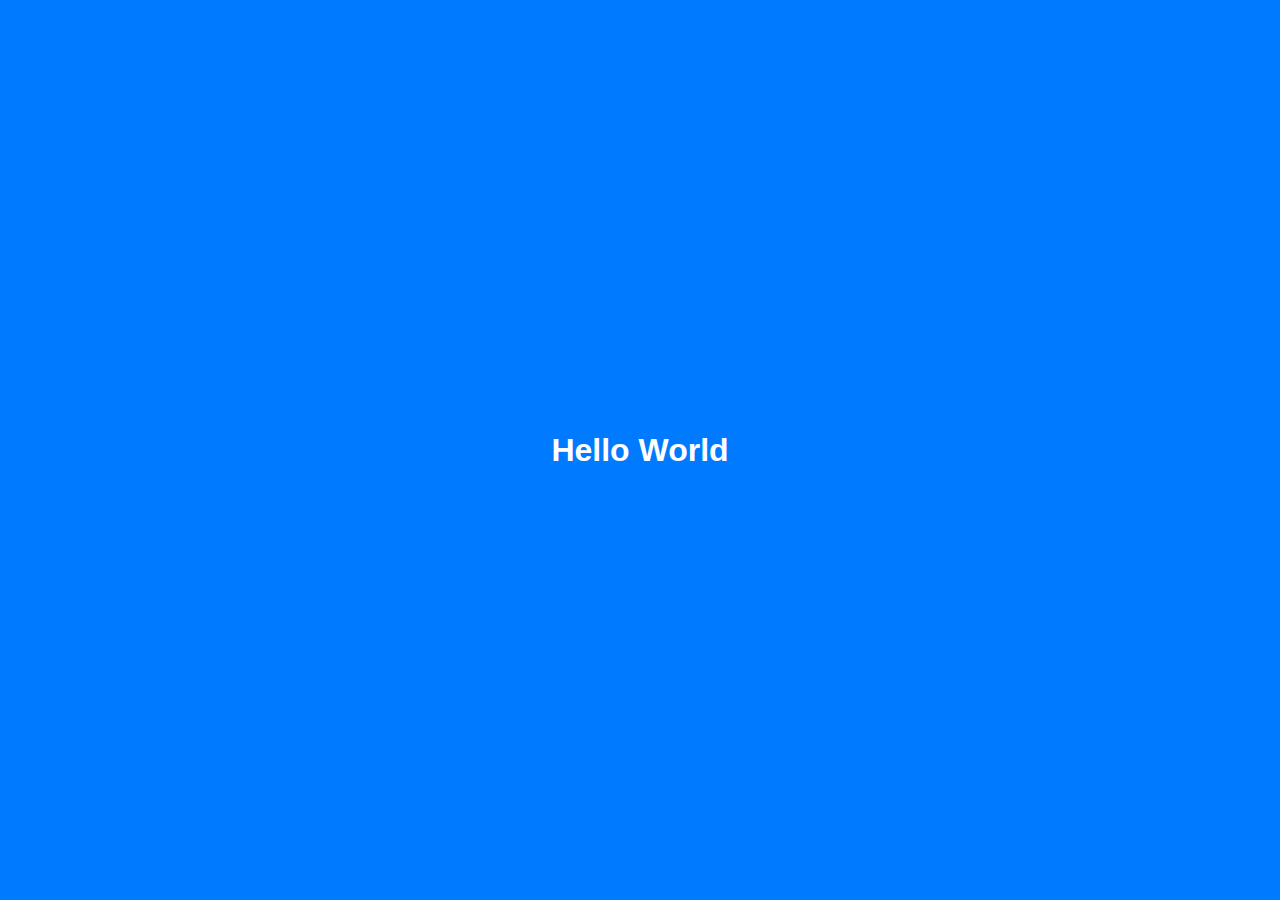
<file: index-helloworld.html>
<!doctype html>
<html lang="it">
<head>
  <meta charset="utf-8" />
  <meta name="viewport" content="width=device-width,initial-scale=1" />
  <title>Hello World</title>
  <style>
    body {
      margin: 0;
      padding: 0;
      background-color: #007BFF; /* Blue background */
      height: 100vh;
      display: flex;
      justify-content: center;
      align-items: center;
      font-family: Arial, sans-serif;
      color: white;
    }
    h1 {
      text-align: center;
    }
  </style>
</head>
<body>
  <h1>Hello World</h1>
</body>
</html>
</file>
